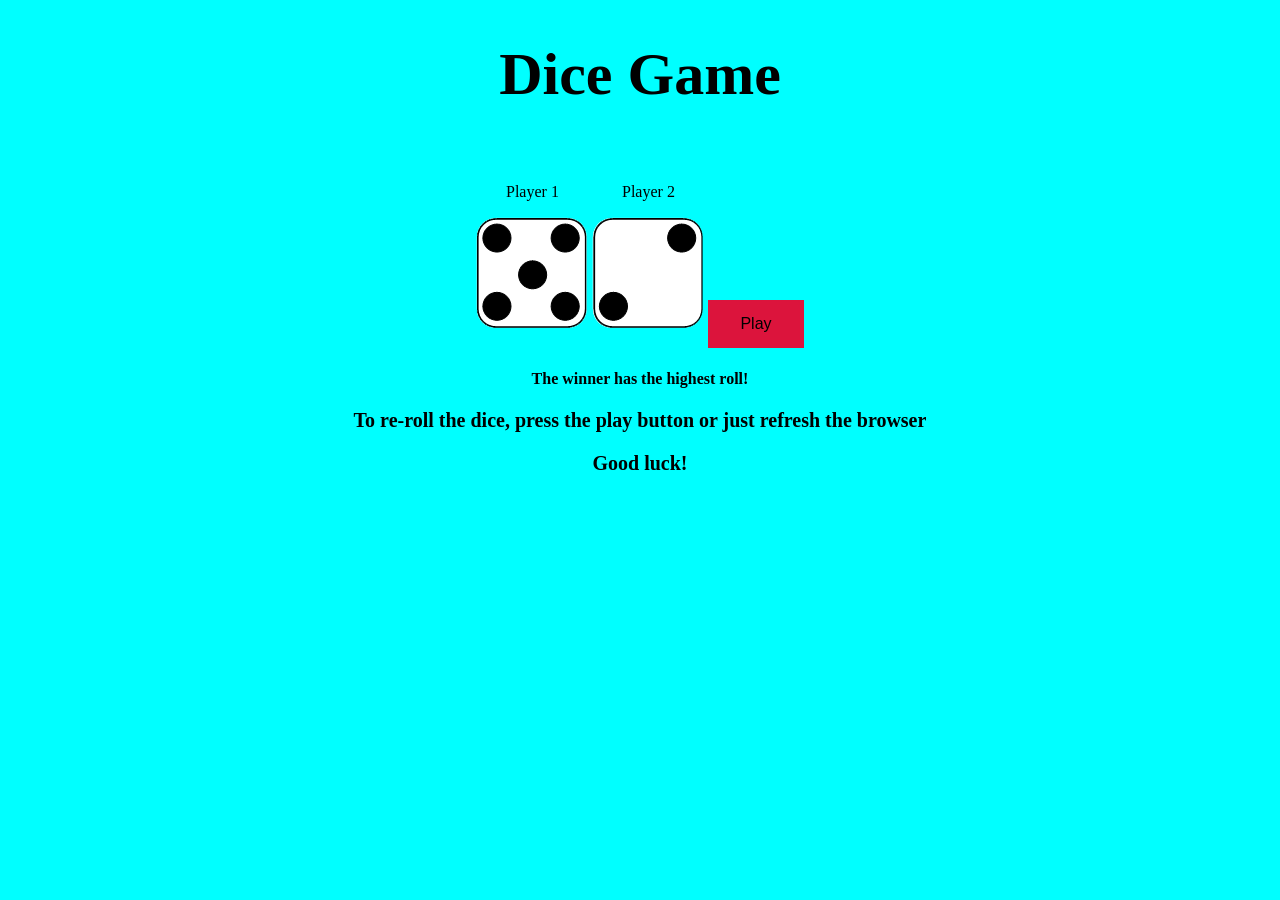
<file: index.html>
<!DOCTYPE html>
<html lang = "en">

<head> 
   <title> DiceRoller - Brian Johnson </title>
   <!--linking to other files-->
   <link rel = "stylesheet" href = "index.css">
</head>

<body>
   <div class="container">
      <!--page heading-->
      <h1>Dice Game</h1>
      <br>

      <!--creating player system for the game-->
      <div class="dice">
         <p>Player 1</p>
         <img src="dice/die5.png">
      </div>

      <div class="dice">
         <p>Player 2</p>
         <img src="dice/die2.png"> 
      </div>
      <button type="button" class="buttn">Play</button>

      <!--instructions-->
      <br>
      <h4>The winner has the highest roll!</h4>
      <h3>To re-roll the dice, press the play button or just refresh the browser</h3>
      <h3>Good luck!</h3>
      <br>
   </div>

   <script type="text/javascript" src="index.js"></script>
</body>

</html>
</file>
<file: index.css>
body{
   background-color: aqua;
}

.dice{
   display: inline-block;
   text-align: center;
}

.container{
   text-align: center;
   width: 80%;
   margin: 30px auto;

}

h1{
   font-size: 60px;
}

h3{
   font-size: 20px;
}

.buttn{
   background-color: crimson;
   border: none;
   text-align: center;
   padding: 15px 32px;
   display: inline-block;
   font-size: 16px;
}
</file>
